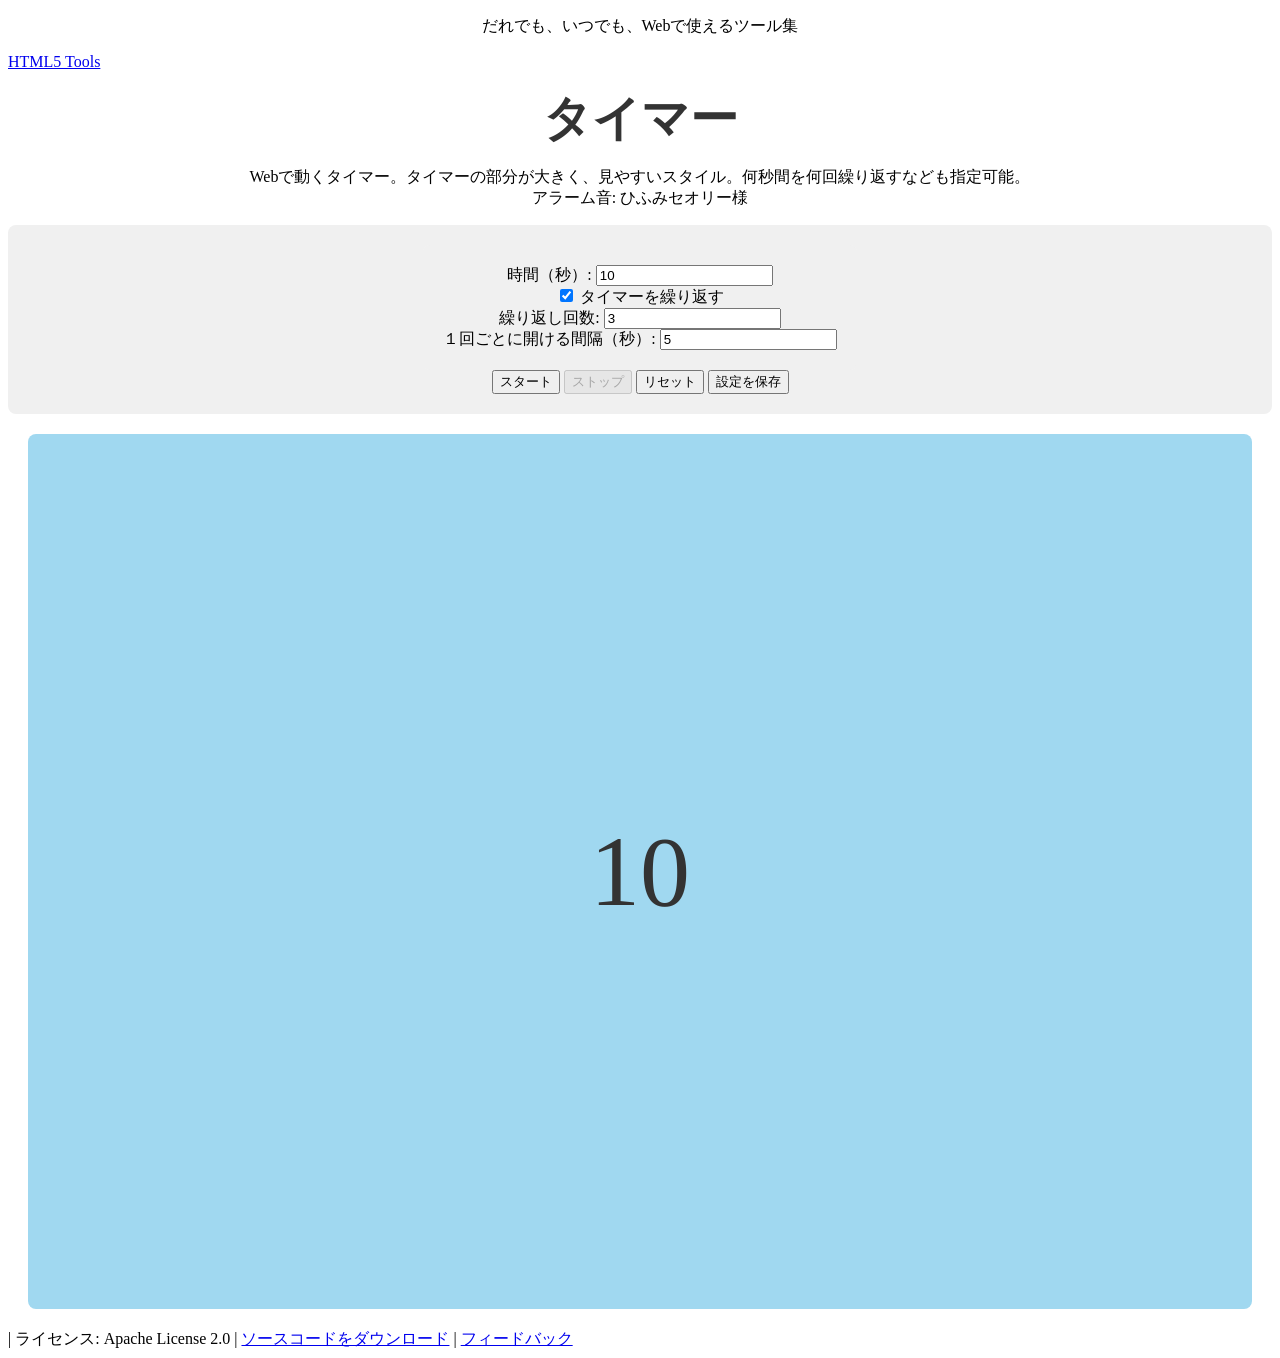
<file: index.html>
<!DOCTYPE html>
<html lang="ja">
    <head>
        <meta charset="UTF-8">
        <title>タイマー | HTML5 Tools</title>
        <link rel="stylesheet" href="style.css">
        <link rel="stylesheet" href="https://html5tools.netlify.app/html5tools-title.css">
        <link rel="stylesheet" href="https://html5tools.netlify.app/html5tools-footer.css">
        <script src="script.js" defer></script>
		<script src="https://html5tools.netlify.app/script.js" defer></script>
        <link rel="icon" type="image/png" href="icon.png" id="icon">
    </head>
    <body>
        <p class="center" id="catchcopy">だれでも、いつでも、Webで使えるツール集</p>
        <a id="title" href="https://html5tools.netlify.app/">HTML5 Tools</a>
        <p id="tooltitle" class="center">タイマー</p>
        <p class="center" id="tooldesc">
            Webで動くタイマー。タイマーの部分が大きく、見やすいスタイル。何秒間を何回繰り返すなども指定可能。
            <br>
            アラーム音: ひふみセオリー様 
        </p>
        <!-- | <a href="https://forms.gle/sWWqgbf4NWHUnuZV6">フィードバックフォーム</a> -->
        <div id="ui">
            <div id="settings">
                <label>
                    時間（秒）:
                    <input type="number" id="time" value="10" min="1">
                </label>
                <label>
                    <input type="checkbox" id="repeating" checked>
                    タイマーを繰り返す
                </label>
                <label>
                    繰り返し回数:
                    <input type="number" id="repeat" value="3" min="1">
                </label>
                <label>
                    １回ごとに開ける間隔（秒）:
                    <input type="number" id="interval" value="5" min="0">
                </label>
            </div>
            <div id="startbuttons">
                <button id="start">スタート</button>
                <button id="stop" disabled>ストップ</button>
                <button id="reset">リセット</button>
                <button id="saveSettings">設定を保存</button>
            </div>
        </div>
        <div id="timer" class="distance" timerColor="ready">
            <p id="timeleft">10</p>
        </div>
        <audio src="sound.m4a" id="sound"></audio>
        <footer><span id="copyright"></span> | ライセンス: Apache License 2.0 | <a href="https://x.gd/H5T_tmr_src" download>ソースコードをダウンロード</a> | <a href="https://forms.gle/riqVmYtL7mRj38V29">フィードバック</a></footer>
    </body>
</html>
</file>
<file: style.css>
#ui {
    display: flex;
    flex-direction: column;
    align-items: center;
    padding: 20px;
    background-color: #f0f0f0;
    border-radius: 8px;   
}
#settings {
    display: flex;
    flex-direction: column;
    align-items: center;
    padding: 20px;
    background-color: #f0f0f0;
    border-radius: 8px;
}
#timer {
    display: flex;
    flex-direction: column;
    align-items: center;
    justify-content: center; /* テキストを垂直方向の中央に配置 */
    height: calc(100vh - 25px); /* 高さを画面全体に戻します */
    border-radius: 8px;
    transition: background-color 0.3s ease; /* 色が滑らかに変わるアニメーション */
}
#timeleft {
    font-size: 100px;
    color: #333;
    margin: 0; /* pタグのデフォルトマージンをリセット */
  }
.distance {
    margin: 20px;
}
.distance-tb {
    margin-top: 20px;
    margin-bottom: 20px;
}
#timer[timerColor="ready"] {
  background-color: #a0d8f0; /* 準備完了時: 水色 */
}
#timer[timerColor="normal"] {
  background-color: #ffd82a; /* 作動中: 黄色 */
}
#timer[timerColor="interval"] {
  background-color: #e0e0e0; /* インターバル中: 明るい灰色 */
}
#timer[timerColor="end"] {
  background-color: #f0a0a0; /* 終了時: 明るい赤色 */
}
.center {
  text-align: center;
}
#title {
  cursor: pointer;
}
#tooltitle {
    font-size: 3em;
    font-weight: bold;
    margin-left: 0;
    margin-right: 0;
    margin-bottom: 0;
    color: #333;
    margin-top: 16px;
}
</file>
